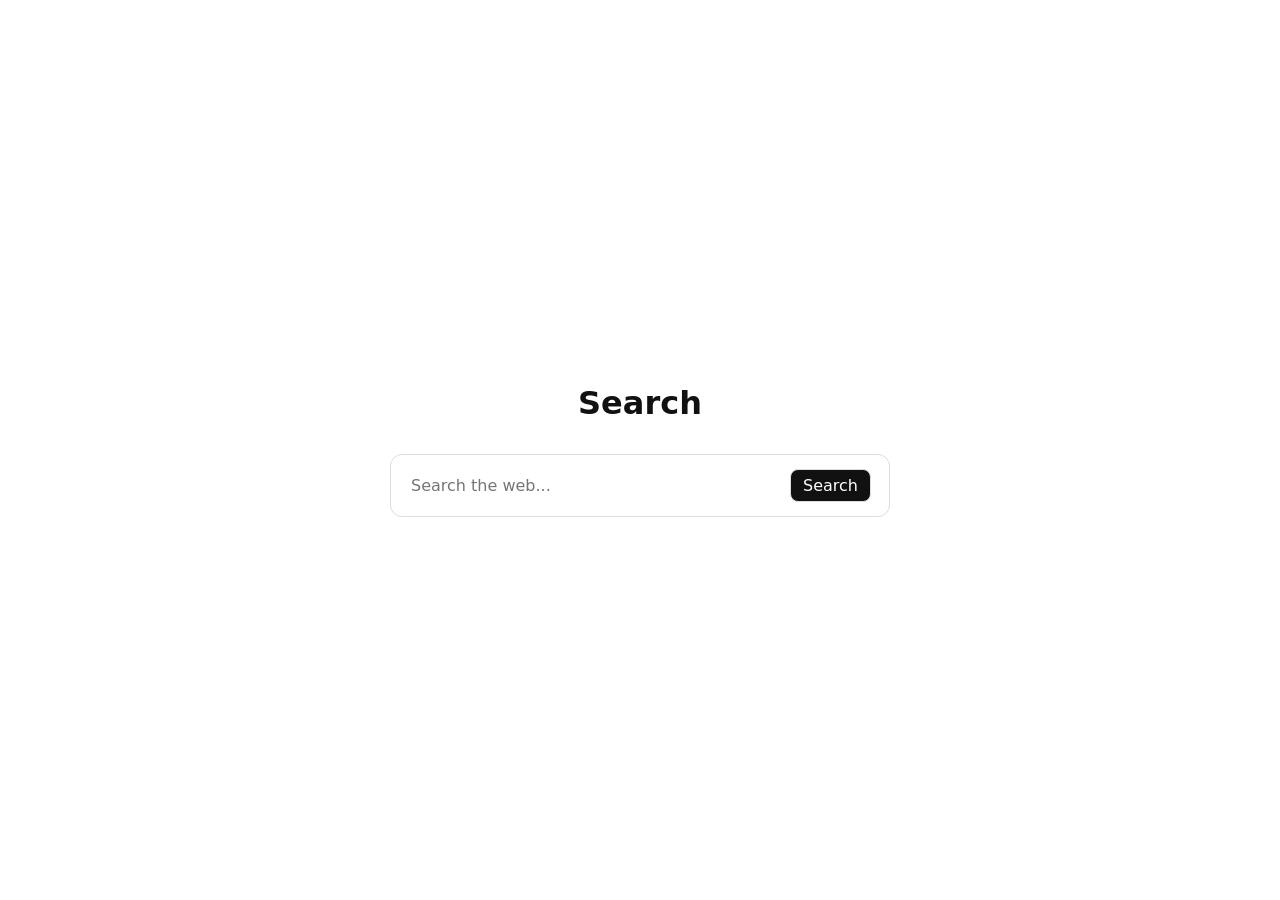
<file: NT.html>
<!DOCTYPE html>
<html lang="en">
<head>
  <meta charset="UTF-8">
  <meta name="viewport" content="width=device-width, initial-scale=1">
  <title>Search</title>
  <style>
    * { box-sizing: border-box; }
    body {
      min-height: 100vh;
      margin: 0;
      display: grid;
      place-items: center;
      background: #ffffff;
      color: #111111;
      font-family: Inter, system-ui, sans-serif;
    }
    main { width: min(500px, calc(100vw - 40px)); text-align: center; }
    h1 { margin: 0 0 32px; font-size: 32px; font-weight: 600; }
    form {
      display: flex;
      width: 100%;
      gap: 10px;
      padding: 14px 18px;
      border: 1px solid #dddddd;
      border-radius: 12px;
      background: #ffffff;
    }
    input {
      width: 100%;
      min-width: 0;
      border: 0;
      outline: 0;
      background: transparent;
      color: #111111;
      font: inherit;
    }
    button {
      flex: 0 0 auto;
      padding: 6px 12px;
      border: 1px solid #dddddd;
      border-radius: 8px;
      background: #111111;
      color: #ffffff;
      font: inherit;
      cursor: pointer;
    }
    button:hover { background: #333333; }
  </style>
</head>
<body>
  <main>
    <h1>Search</h1>
    <form id="searchForm">
      <input id="searchInput" type="text" placeholder="Search the web..." autocomplete="off" autofocus>
      <button id="searchButton" type="submit">Search</button>
    </form>
  </main>
  <script>
    const form = document.getElementById('searchForm');
    const input = document.getElementById('searchInput');

    function submitSearch(event) {
      event.preventDefault();
      const query = input.value.trim();
      if (!query) return;

      const url = 'https://search.brave.com/search?q=' + encodeURIComponent(query);

      // NT.html can also be opened directly from a static ZIP deployment,
      // where there is no app parent to receive the navigation message.
      if (window.parent === window) {
        window.location.assign(url);
        return;
      }

      const requestId = `${Date.now()}-${Math.random()}`;
      const fallback = window.setTimeout(() => window.location.assign(url), 750);
      const onMessage = message => {
        if (message.data?.type !== 'navigate-ack' || message.data.requestId !== requestId) return;
        window.clearTimeout(fallback);
        window.removeEventListener('message', onMessage);
      };

      window.addEventListener('message', onMessage);
      window.parent.postMessage({ type: 'navigate', url, requestId }, '*');
    }

    form.addEventListener('submit', submitSearch);
  </script>
</body>
</html>
</file>
